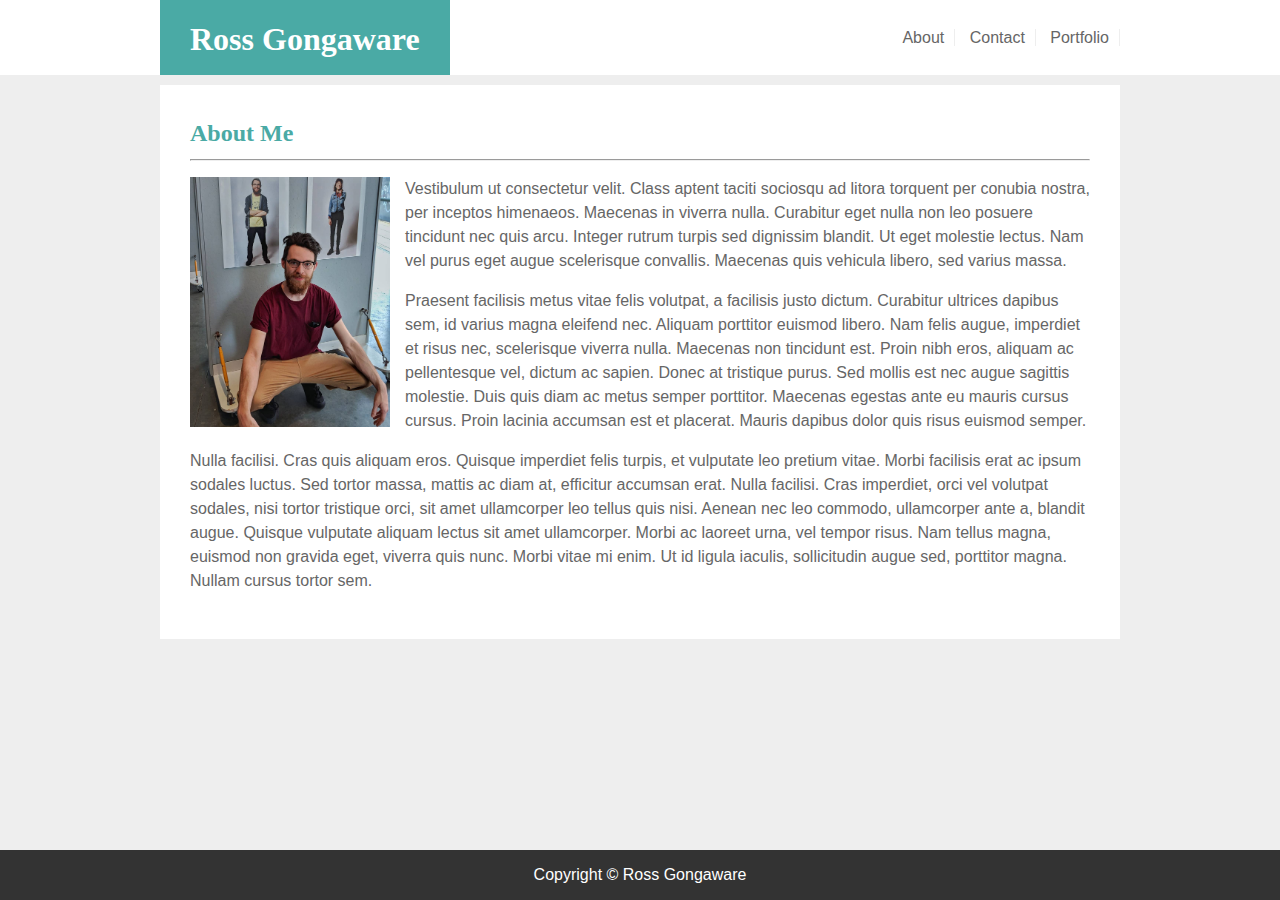
<file: index.html>
<!DOCTYPE html>
<html lang="en">
    <head>
        <meta charset="UTF-8">
        <title>Ross Gongaware's Portfolio</title>
        <link rel="stylesheet" href="assets/css/structure.css">
        <link rel="stylesheet" href="assets/css/index.css">

    </head>
    <body>
        <header class="clearfix">
            <div id="heading">
                <div id="namePanel">
                    <h1>Ross Gongaware</h1>
                </div>

                <div id="linkPanel">
                    <a href="index.html" class="headerLink">About</a>
                    <a href="contact.html" class="headerLink">Contact</a>
                    <a href="portfolio.html" class="headerLink">Portfolio</a>
                </div>
            </div>
        </header>

        <section>
            <h2>About Me</h2>

            <hr>

            <div>
                <img src="assets/images/rg_image.jpg" alt="Ross Gongaware" id="aboutImage">

                <p>
                    Vestibulum ut consectetur velit. Class aptent taciti sociosqu ad litora torquent per conubia nostra, per inceptos himenaeos. Maecenas in viverra nulla. Curabitur eget nulla non leo posuere tincidunt nec quis arcu. Integer rutrum turpis sed dignissim blandit. Ut eget molestie lectus. Nam vel purus eget augue scelerisque convallis. Maecenas quis vehicula libero, sed varius massa.
                </p>
                <p>
                    Praesent facilisis metus vitae felis volutpat, a facilisis justo dictum. Curabitur ultrices dapibus sem, id varius magna eleifend nec. Aliquam porttitor euismod libero. Nam felis augue, imperdiet et risus nec, scelerisque viverra nulla. Maecenas non tincidunt est. Proin nibh eros, aliquam ac pellentesque vel, dictum ac sapien. Donec at tristique purus. Sed mollis est nec augue sagittis molestie. Duis quis diam ac metus semper porttitor. Maecenas egestas ante eu mauris cursus cursus. Proin lacinia accumsan est et placerat. Mauris dapibus dolor quis risus euismod semper.
                </p>
                <p>
                    Nulla facilisi. Cras quis aliquam eros. Quisque imperdiet felis turpis, et vulputate leo pretium vitae. Morbi facilisis erat ac ipsum sodales luctus. Sed tortor massa, mattis ac diam at, efficitur accumsan erat. Nulla facilisi. Cras imperdiet, orci vel volutpat sodales, nisi tortor tristique orci, sit amet ullamcorper leo tellus quis nisi. Aenean nec leo commodo, ullamcorper ante a, blandit augue. Quisque vulputate aliquam lectus sit amet ullamcorper. Morbi ac laoreet urna, vel tempor risus. Nam tellus magna, euismod non gravida eget, viverra quis nunc. Morbi vitae mi enim. Ut id ligula iaculis, sollicitudin augue sed, porttitor magna. Nullam cursus tortor sem.
                </p>
            </div>
        </section>

        <footer>
            <p id="copyright">Copyright &copy; Ross Gongaware</p>            
        </footer>
    </body>
</html>
</file>
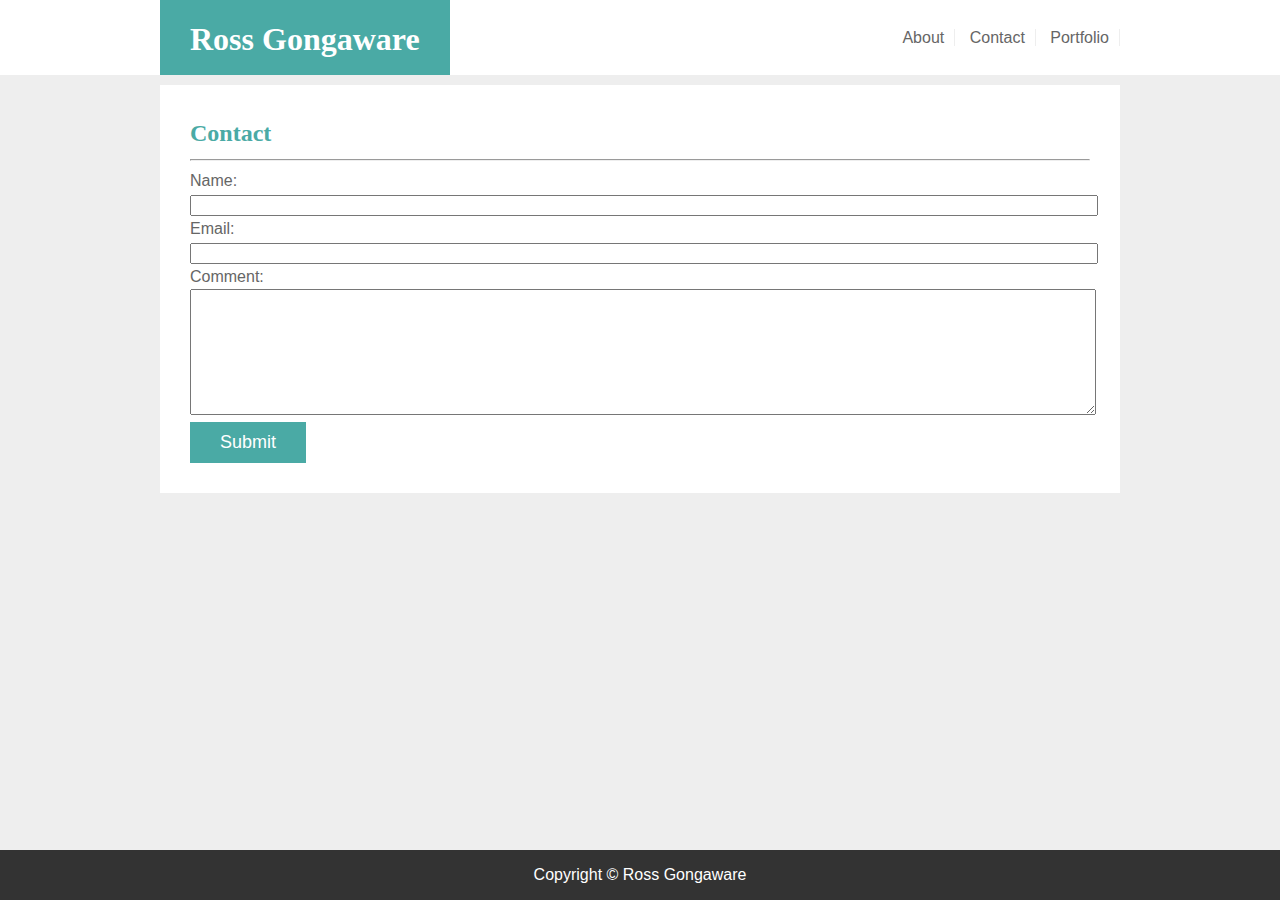
<file: contact.html>
<!DOCTYPE html>
<html lang="en">
    <head>
        <meta charset="UTF-8">
        <title>Ross Gongaware's Portfolio</title>
        <link rel="stylesheet" href="assets/css/structure.css">
        <link rel="stylesheet" href="assets/css/contact.css">

    </head>
    <body>
        <header class="clearfix">
            <div id="heading">
                <div id="namePanel">
                    <h1>Ross Gongaware</h1>
                </div>

                <div id="linkPanel">
                    <a href="index.html" class="headerLink">About</a>
                    <a href="contact.html" class="headerLink">Contact</a>
                    <a href="portfolio.html" class="headerLink">Portfolio</a>
                </div>
            </div>
        </header>


        <section>
            <h2>Contact</h2>

            <hr>
            
            <form>
                Name: <br>
                <input type="text" name="name" class="textField"> <br>
                Email: <br>
                <input type="email" name="email" class="textField"> <br>
                Comment: <br>
                <textarea name="comment" class="textField" rows="8"></textarea> <br>

                <input type="submit" value="Submit" class="button">

            </form>

        </section>

        <footer>
            <p id="copyright">Copyright &copy; Ross Gongaware</p>            
        </footer>
    </body>
</html>
</file>
<file: assets/css/structure.css>
#namePanel {
    float: left;
    background-color: #4aaaa5;
    font-family: 'Georgia', Times, 'Times New Roman', serif;
    color: white;
    margin: 0;
    height: inherit;
    padding: 0 30px;
}

#linkPanel {
    float: right;
    height: inherit;
    margin: 0;
    line-height: 75px;
}

body {
    background-color: #eee;
    margin: 0;
    font-family: 'Arial', 'Helvetica Neue', Helvetica, sans-serif;
}

header {
    background-color: white;
    margin: 0;
    height: 75px;
}

#heading {
    width: 960px;
    margin: 0 auto;
    height: inherit;
}

.headerLink {
    
    padding: 0 10px;
    color: #666;
    border-right: solid 1px #eee;
    color: #666;
    text-decoration: none;
}

.clearfix::after {
    content: "";
    display: block;
    clear: both;
}

section {
    width: 900px;
    padding: 30px 30px;
    margin: 10px auto;
    background-color: white;
    color: #666;
    line-height: 1.5;
}

footer {
    position: fixed;
    bottom: 0;
    height: 50px;
    background-color: #333;
    width: 100%;
}

#copyright {
    text-align: center;
    color: white;
}

h2 {
    color: #4aaaa5;
    font-family: 'Georgia', Times, 'Times New Roman', serif;
    margin: 0;
}
</file>
<file: assets/css/index.css>
#aboutImage {
    width: 200px;
    height: 250px;
    float: left;
    margin: 0px 15px 15px 0px;
}
</file>
<file: assets/css/contact.css>
.textField {
    width: 100%;
}

.button {
    background-color: #4aaaa5;
    color: white;
    margin: 0;
    padding: 10px 30px;
    border: 0;
    font-size: large;
}
</file>
